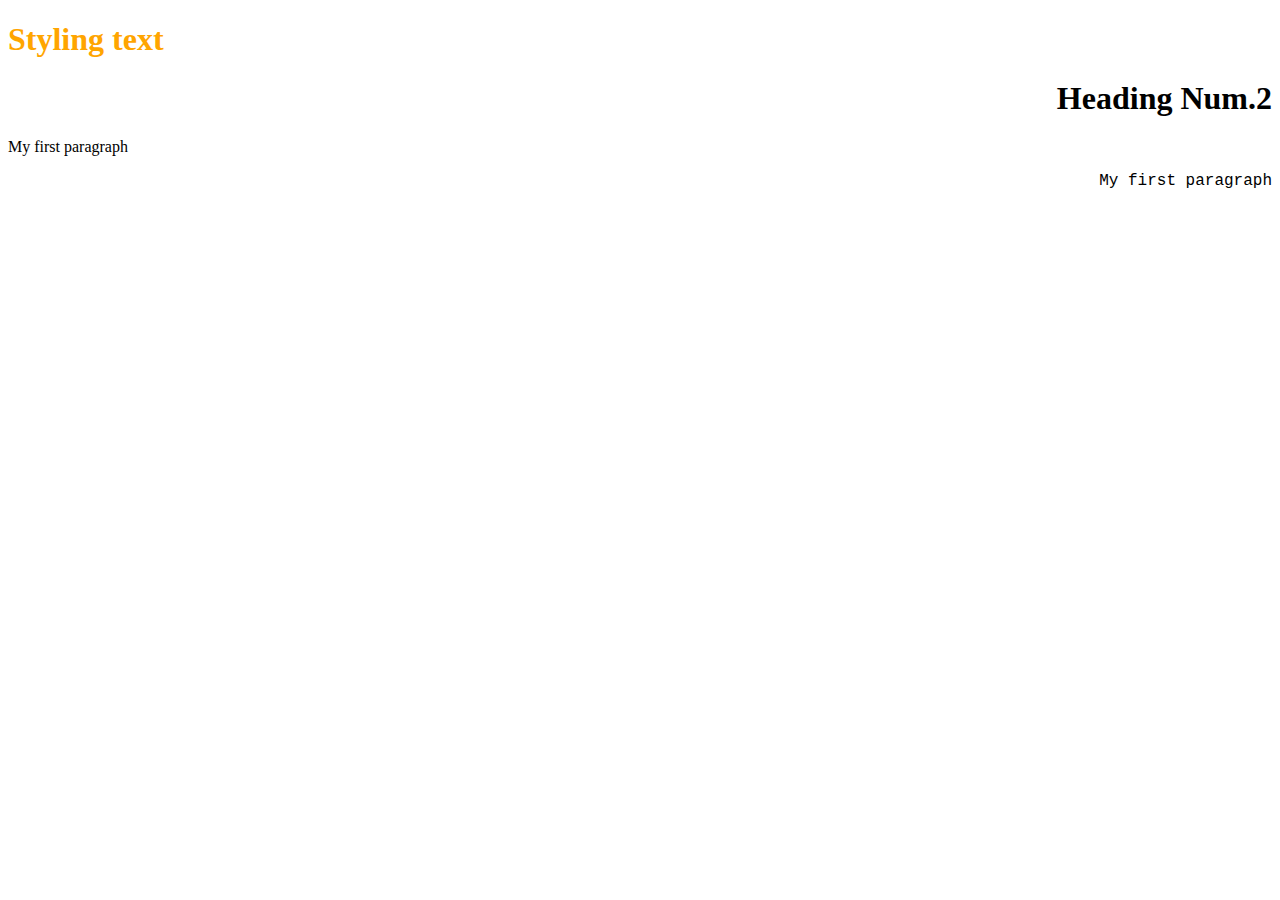
<file: css/ex-02/ex-02.html>
<!DOCTYPE html>
<html lang="en">
  <head>
    <meta charset="UTF-8" />
    <meta http-equiv="X-UA-Compatible" content="IE=edge" />
    <meta name="viewport" content="width=device-width, initial-scale=1.0" />
    <title>Document</title>
    <link rel="stylesheet" href="/css/ex-02/ex-02.css" />
  </head>
  <body>
    <h1 id="num1">Styling text</h1>
    <h1 id="num2">Heading Num.2</h1>

    <p id="p1">My first paragraph</p>
    <p id="p2">My first paragraph</p>
  </body>
</html>
</file>
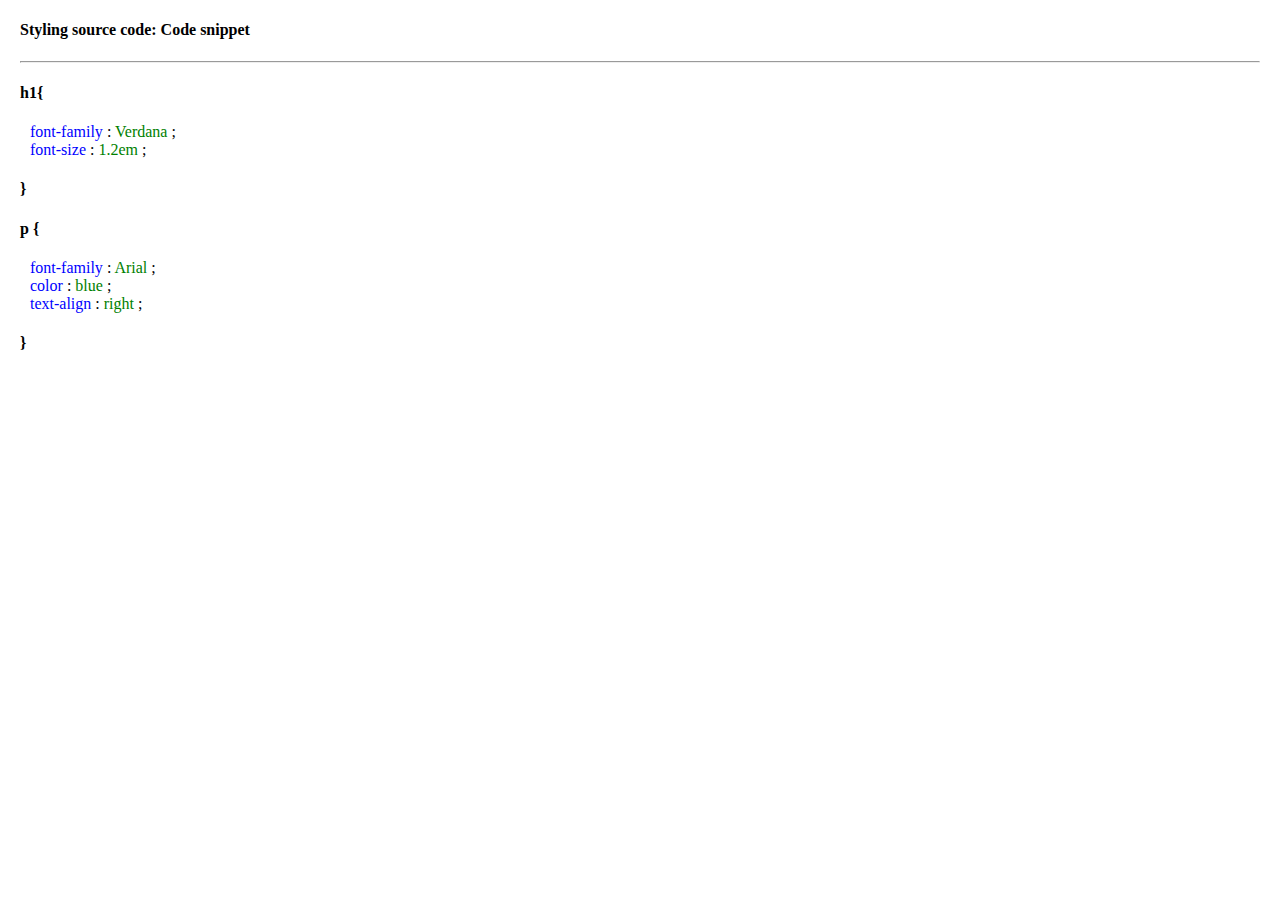
<file: css/ex-03/ex-03.html>
<!DOCTYPE html>
<html lang="en">
  <head>
    <meta charset="UTF-8" />
    <meta http-equiv="X-UA-Compatible" content="IE=edge" />
    <meta name="viewport" content="width=device-width, initial-scale=1.0" />
    <title>Document</title>
    <link rel="stylesheet" href="/css/ex-03/ex-03.css" />
  </head>
  <body>
    <h4>Styling source code: Code snippet</h4>
    <hr />
    <h4>h1{</h4>
    <p>
      <span class="h1font">font-family</span>
      :
      <span class="h1Verdana">Verdana</span>
      ;
      <br />
      <span id="h1size">font-size</span>
      :
      <span id="em">1.2em</span>
      ;
    </p>
    <h4>}</h4>
    <h4>p {</h4>
    <p>
      <span class="h1font">font-family</span>
      :
      <span class="h1Verdana">Arial</span>
      ;
      <br />
      <span class="h1font">color</span>
      :
      <span class="h1Verdana">blue</span>
      ;
      <br />
      <span class="h1font">text-align</span>
      : <span class="h1Verdana">right</span> ;
    </p>
    <h4>}</h4>
  </body>
</html>
</file>
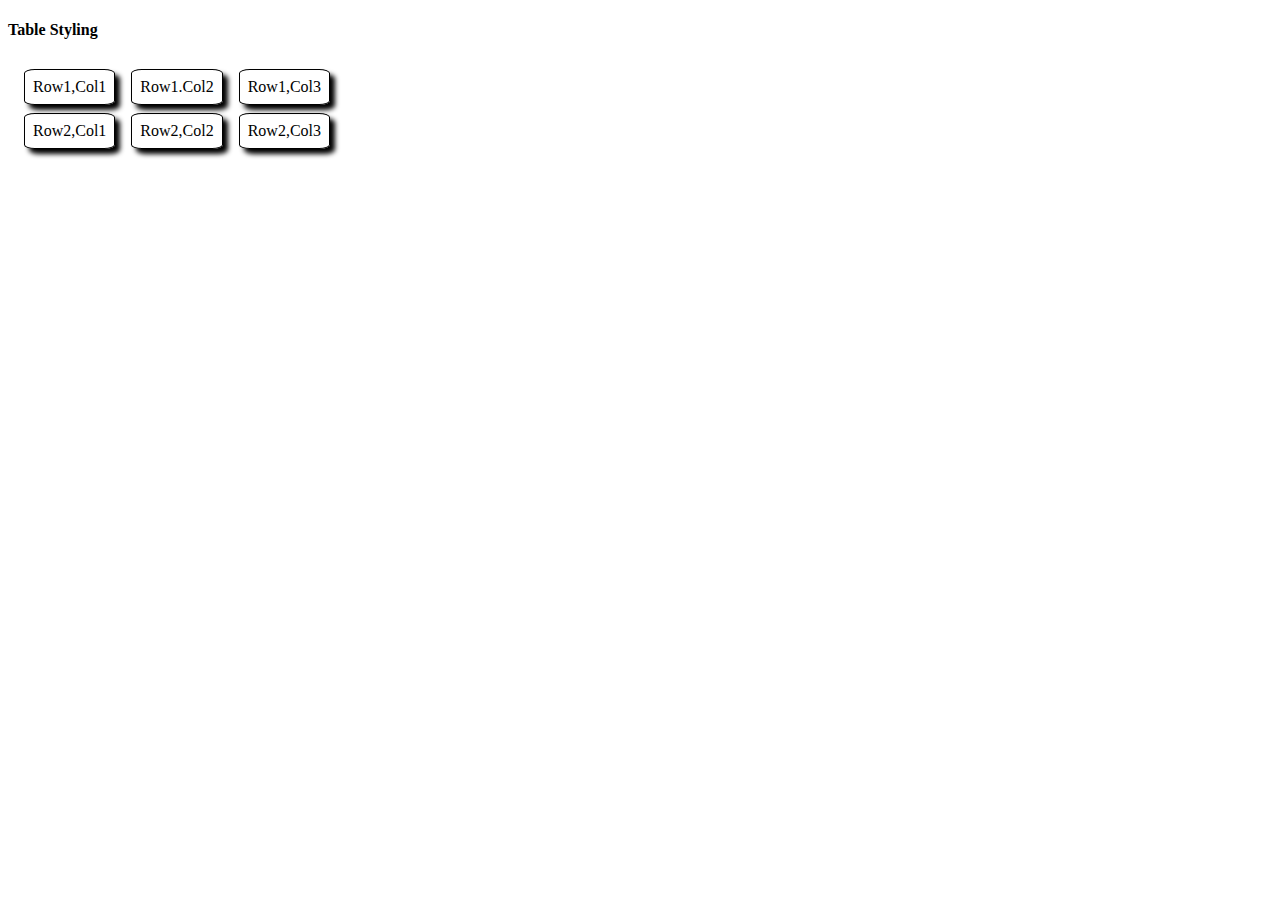
<file: css/ex-04/ex-04.html>
<!DOCTYPE html>
<html lang="en">
<head>
    <meta charset="UTF-8">
    <meta http-equiv="X-UA-Compatible" content="IE=edge">
    <meta name="viewport" content="width=device-width, initial-scale=1.0">
    <title>Document</title>
    <link rel="stylesheet" href="/css/ex-04/ex-04.css">
</head>
<body>
    <h4>Table Styling</h4>
    <table >
        <tr>
            <td>Row1,Col1</td> 
            <td>Row1.Col2</td>
            <td>Row1,Col3</td>
        </tr>
        <tr>
            <td>Row2,Col1</td>
            <td>Row2,Col2</td>
            <td>Row2,Col3</td>
        </tr>
    </table>
</body>
</html>
</file>
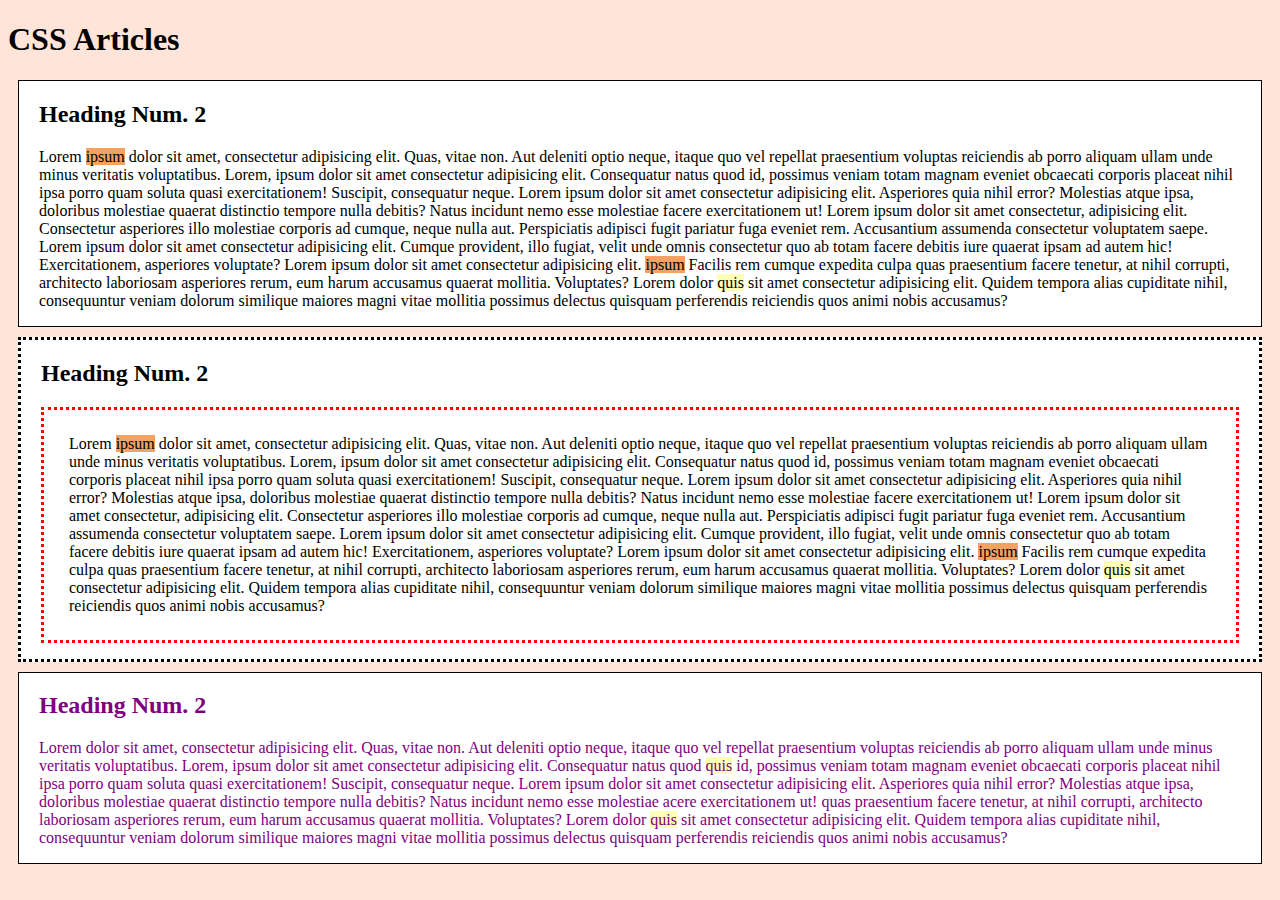
<file: css/ex-05/ex-05.html>
<!DOCTYPE html>
<html lang="en">
  <head>
    <meta charset="UTF-8" />
    <meta http-equiv="X-UA-Compatible" content="IE=edge" />
    <meta name="viewport" content="width=device-width, initial-scale=1.0" />
    <title>Document</title>
    <link rel="stylesheet" href="/css/ex-05/ex-05.css" />
  </head>
  <body>
    <h1>CSS Articles</h1>
    <div>
      <h2>Heading Num. 2</h2>
      <p>
        Lorem
        <span id="ipsum">ipsum</span>
        dolor sit amet, consectetur adipisicing elit. Quas, vitae non. Aut
        deleniti optio neque, itaque quo vel repellat praesentium voluptas
        reiciendis ab porro aliquam ullam unde minus veritatis voluptatibus.
        Lorem, ipsum dolor sit amet consectetur adipisicing elit. Consequatur
        natus quod id, possimus veniam totam magnam eveniet obcaecati corporis
        placeat nihil ipsa porro quam soluta quasi exercitationem! Suscipit,
        consequatur neque. Lorem ipsum dolor sit amet consectetur adipisicing
        elit. Asperiores quia nihil error? Molestias atque ipsa, doloribus
        molestiae quaerat distinctio tempore nulla debitis? Natus incidunt nemo
        esse molestiae facere exercitationem ut! Lorem ipsum dolor sit amet
        consectetur, adipisicing elit. Consectetur asperiores illo molestiae
        corporis ad cumque, neque nulla aut. Perspiciatis adipisci fugit
        pariatur fuga eveniet rem. Accusantium assumenda consectetur voluptatem
        saepe. Lorem ipsum dolor sit amet consectetur adipisicing elit. Cumque
        provident, illo fugiat, velit unde omnis consectetur quo ab totam facere
        debitis iure quaerat ipsam ad autem hic! Exercitationem, asperiores
        voluptate? Lorem ipsum dolor sit amet consectetur adipisicing elit.
        <span id="ipsum">ipsum</span>
        Facilis rem cumque expedita culpa quas praesentium facere tenetur, at
        nihil corrupti, architecto laboriosam asperiores rerum, eum harum
        accusamus quaerat mollitia. Voluptates? Lorem dolor
        <span id="quis">quis</span>
        sit amet consectetur adipisicing elit. Quidem tempora alias cupiditate
        nihil, consequuntur veniam dolorum similique maiores magni vitae
        mollitia possimus delectus quisquam perferendis reiciendis quos animi
        nobis accusamus?
      </p>
    </div>
    <div id="secondDiv">
      <h2>Heading Num. 2</h2>
      <p id="secondp">
        Lorem
        <span id="ipsum">ipsum</span>
        dolor sit amet, consectetur adipisicing elit. Quas, vitae non. Aut
        deleniti optio neque, itaque quo vel repellat praesentium voluptas
        reiciendis ab porro aliquam ullam unde minus veritatis voluptatibus.
        Lorem, ipsum dolor sit amet consectetur adipisicing elit. Consequatur
        natus quod id, possimus veniam totam magnam eveniet obcaecati corporis
        placeat nihil ipsa porro quam soluta quasi exercitationem! Suscipit,
        consequatur neque. Lorem ipsum dolor sit amet consectetur adipisicing
        elit. Asperiores quia nihil error? Molestias atque ipsa, doloribus
        molestiae quaerat distinctio tempore nulla debitis? Natus incidunt nemo
        esse molestiae facere exercitationem ut! Lorem ipsum dolor sit amet
        consectetur, adipisicing elit. Consectetur asperiores illo molestiae
        corporis ad cumque, neque nulla aut. Perspiciatis adipisci fugit
        pariatur fuga eveniet rem. Accusantium assumenda consectetur voluptatem
        saepe. Lorem ipsum dolor sit amet consectetur adipisicing elit. Cumque
        provident, illo fugiat, velit unde omnis consectetur quo ab totam facere
        debitis iure quaerat ipsam ad autem hic! Exercitationem, asperiores
        voluptate? Lorem ipsum dolor sit amet consectetur adipisicing elit.
        <span id="ipsum">ipsum</span>
        Facilis rem cumque expedita culpa quas praesentium facere tenetur, at
        nihil corrupti, architecto laboriosam asperiores rerum, eum harum
        accusamus quaerat mollitia. Voluptates? Lorem dolor
        <span id="quis">quis</span>
        sit amet consectetur adipisicing elit. Quidem tempora alias cupiditate
        nihil, consequuntur veniam dolorum similique maiores magni vitae
        mollitia possimus delectus quisquam perferendis reiciendis quos animi
        nobis accusamus?
      </p>
    </div>
    <div id="therdDiv">
      <h2>Heading Num. 2</h2>
      <p id="therdp">
        Lorem dolor sit amet, consectetur adipisicing elit. Quas, vitae non. Aut
        deleniti optio neque, itaque quo vel repellat praesentium voluptas
        reiciendis ab porro aliquam ullam unde minus veritatis voluptatibus.
        Lorem, ipsum dolor sit amet consectetur adipisicing elit. Consequatur
        natus quod
        <span id="quis">quis</span>
        id, possimus veniam totam magnam eveniet obcaecati corporis placeat
        nihil ipsa porro quam soluta quasi exercitationem! Suscipit, consequatur
        neque. Lorem ipsum dolor sit amet consectetur adipisicing elit.
        Asperiores quia nihil error? Molestias atque ipsa, doloribus molestiae
        quaerat distinctio tempore nulla debitis? Natus incidunt nemo esse
        molestiae acere exercitationem ut! quas praesentium facere tenetur, at
        nihil corrupti, architecto laboriosam asperiores rerum, eum harum
        accusamus quaerat mollitia. Voluptates? Lorem dolor
        <span id="quis">quis</span>
        sit amet consectetur adipisicing elit. Quidem tempora alias cupiditate
        nihil, consequuntur veniam dolorum similique maiores magni vitae
        mollitia possimus delectus quisquam perferendis reiciendis quos animi
        nobis accusamus?
      </p>
    </div>
  </body>
</html>
</file>
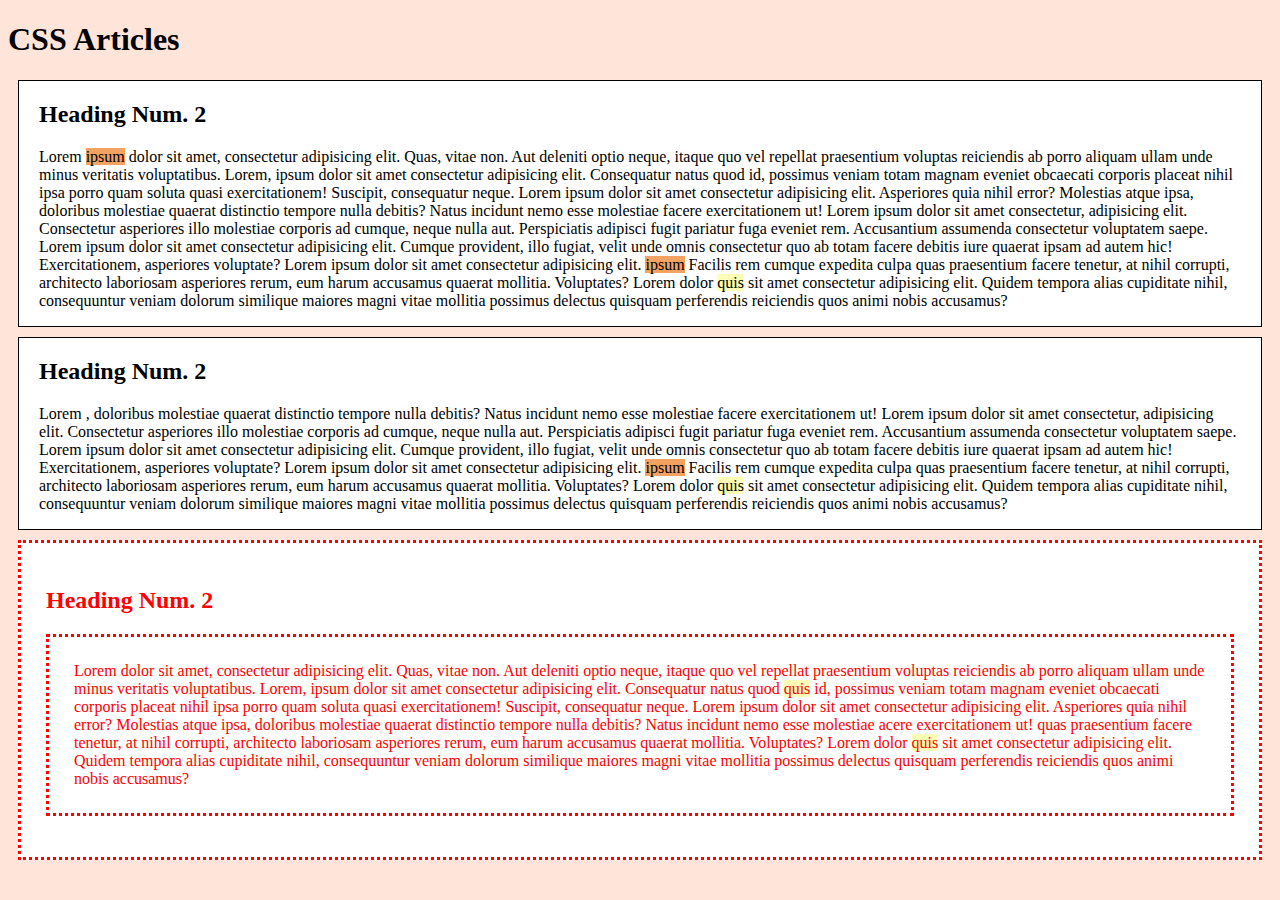
<file: css/ex-06/ex-06.html>
<!DOCTYPE html>
<html lang="en">
<head>
    <meta charset="UTF-8">
    <meta http-equiv="X-UA-Compatible" content="IE=edge">
    <meta name="viewport" content="width=device-width, initial-scale=1.0">
    <link rel="stylesheet" href="/css/ex-06/ex-06.css">
    <title>Document</title>
</head>
<body>
    <h1>CSS Articles</h1>
    <div>
      <h2>Heading Num. 2</h2>
      <p>
        Lorem
        <span id="ipsum">ipsum</span>
        dolor sit amet, consectetur adipisicing elit. Quas, vitae non. Aut
        deleniti optio neque, itaque quo vel repellat praesentium voluptas
        reiciendis ab porro aliquam ullam unde minus veritatis voluptatibus.
        Lorem, ipsum dolor sit amet consectetur adipisicing elit. Consequatur
        natus quod id, possimus veniam totam magnam eveniet obcaecati corporis
        placeat nihil ipsa porro quam soluta quasi exercitationem! Suscipit,
        consequatur neque. Lorem ipsum dolor sit amet consectetur adipisicing
        elit. Asperiores quia nihil error? Molestias atque ipsa, doloribus
        molestiae quaerat distinctio tempore nulla debitis? Natus incidunt nemo
        esse molestiae facere exercitationem ut! Lorem ipsum dolor sit amet
        consectetur, adipisicing elit. Consectetur asperiores illo molestiae
        corporis ad cumque, neque nulla aut. Perspiciatis adipisci fugit
        pariatur fuga eveniet rem. Accusantium assumenda consectetur voluptatem
        saepe. Lorem ipsum dolor sit amet consectetur adipisicing elit. Cumque
        provident, illo fugiat, velit unde omnis consectetur quo ab totam facere
        debitis iure quaerat ipsam ad autem hic! Exercitationem, asperiores
        voluptate? Lorem ipsum dolor sit amet consectetur adipisicing elit.
        <span id="ipsum">ipsum</span>
        Facilis rem cumque expedita culpa quas praesentium facere tenetur, at
        nihil corrupti, architecto laboriosam asperiores rerum, eum harum
        accusamus quaerat mollitia. Voluptates? Lorem dolor
        <span id="quis">quis</span>
        sit amet consectetur adipisicing elit. Quidem tempora alias cupiditate
        nihil, consequuntur veniam dolorum similique maiores magni vitae
        mollitia possimus delectus quisquam perferendis reiciendis quos animi
        nobis accusamus?
      </p>
    </div>
    <div id="secondDiv">
      <h2>Heading Num. 2</h2>
      <p id="secondp">
        Lorem
       , doloribus
        molestiae quaerat distinctio tempore nulla debitis? Natus incidunt nemo
        esse molestiae facere exercitationem ut! Lorem ipsum dolor sit amet
        consectetur, adipisicing elit. Consectetur asperiores illo molestiae
        corporis ad cumque, neque nulla aut. Perspiciatis adipisci fugit
        pariatur fuga eveniet rem. Accusantium assumenda consectetur voluptatem
        saepe. Lorem ipsum dolor sit amet consectetur adipisicing elit. Cumque
        provident, illo fugiat, velit unde omnis consectetur quo ab totam facere
        debitis iure quaerat ipsam ad autem hic! Exercitationem, asperiores
        voluptate? Lorem ipsum dolor sit amet consectetur adipisicing elit.
        <span id="ipsum">ipsum</span>
        Facilis rem cumque expedita culpa quas praesentium facere tenetur, at
        nihil corrupti, architecto laboriosam asperiores rerum, eum harum
        accusamus quaerat mollitia. Voluptates? Lorem dolor
        <span id="quis">quis</span>
        sit amet consectetur adipisicing elit. Quidem tempora alias cupiditate
        nihil, consequuntur veniam dolorum similique maiores magni vitae
        mollitia possimus delectus quisquam perferendis reiciendis quos animi
        nobis accusamus?
      </p>
    </div>
    <div id="therdDiv">
      <h2>Heading Num. 2</h2>
      <p id="therdp">
        Lorem dolor sit amet, consectetur adipisicing elit. Quas, vitae non. Aut
        deleniti optio neque, itaque quo vel repellat praesentium voluptas
        reiciendis ab porro aliquam ullam unde minus veritatis voluptatibus.
        Lorem, ipsum dolor sit amet consectetur adipisicing elit. Consequatur
        natus quod
        <span id="quis">quis</span>
        id, possimus veniam totam magnam eveniet obcaecati corporis placeat
        nihil ipsa porro quam soluta quasi exercitationem! Suscipit, consequatur
        neque. Lorem ipsum dolor sit amet consectetur adipisicing elit.
        Asperiores quia nihil error? Molestias atque ipsa, doloribus molestiae
        quaerat distinctio tempore nulla debitis? Natus incidunt nemo esse
        molestiae acere exercitationem ut! quas praesentium facere tenetur, at
        nihil corrupti, architecto laboriosam asperiores rerum, eum harum
        accusamus quaerat mollitia. Voluptates? Lorem dolor
        <span id="quis">quis</span>
        sit amet consectetur adipisicing elit. Quidem tempora alias cupiditate
        nihil, consequuntur veniam dolorum similique maiores magni vitae
        mollitia possimus delectus quisquam perferendis reiciendis quos animi
        nobis accusamus?
      </p>
    </div>
</body>
</html>
</file>
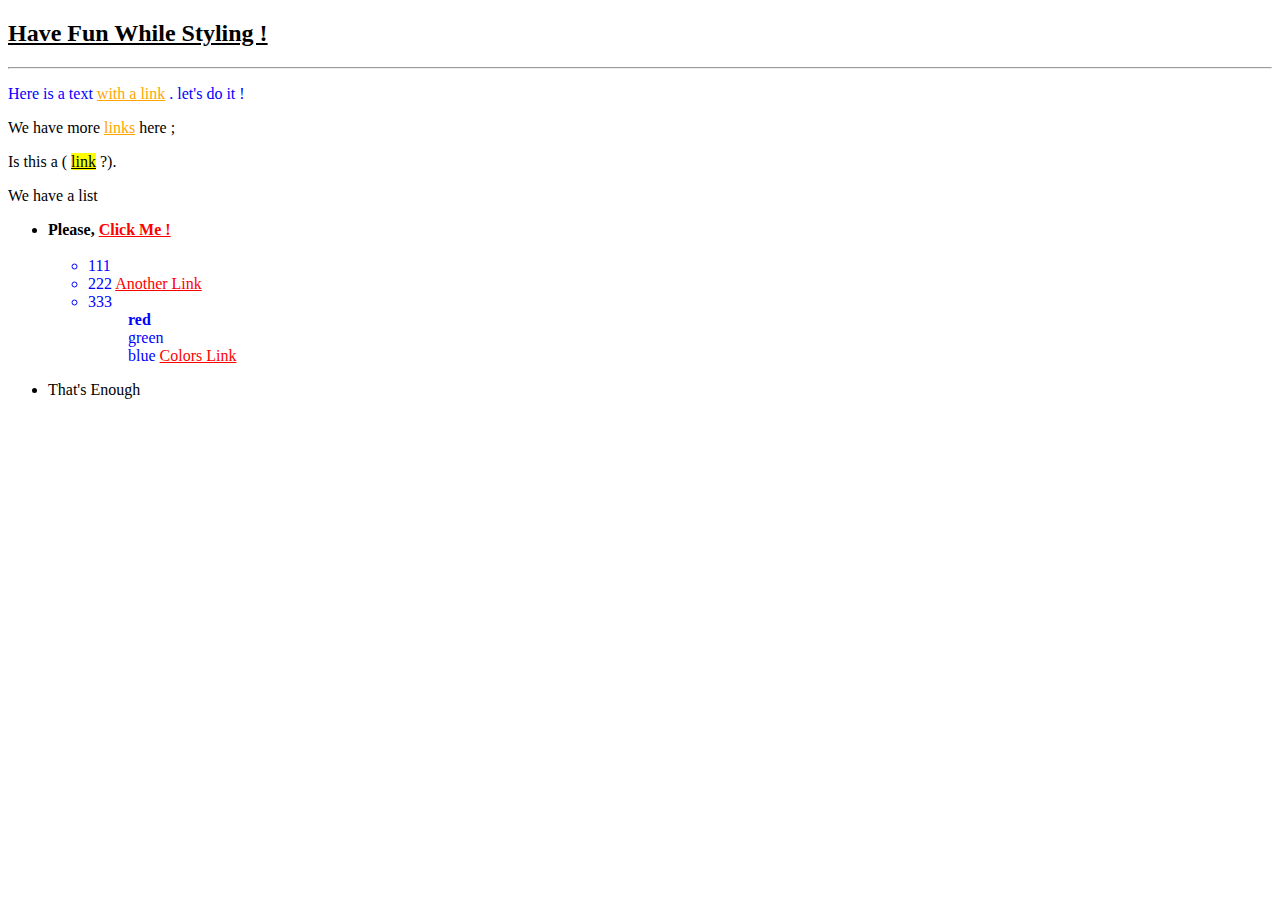
<file: css/ex-07/ex-07.html>
<!DOCTYPE html>
<html lang="en">
  <head>
    <meta charset="UTF-8" />
    <meta http-equiv="X-UA-Compatible" content="IE=edge" />
    <meta name="viewport" content="width=device-width, initial-scale=1.0" />
    <title>Document</title>
    <link rel="stylesheet" href="/css/ex-07/ex-07.css" />
  </head>
  <body>
    <h2>Have Fun While Styling !</h2>
    <hr />
    <p>
      Here is a text
      <a href="#">with a link</a>
      . let's do it !
    </p>
    <p>
      We have more
      <a href="#">links</a>
      here ;
    </p>
    <p>
      Is this a (
      <span id="lastLink"><a href="#">link</a></span>
      ?).
    </p>
    <p>We have a list</p>
    <ul>
      <li class="please">
        <b>Please,</b>
        <a class="Red" href="#"> <b>Click Me !</b></a>
      </li>
      <br />
      <ul>
        <li>111</li>
        <li>
          222
          <a class="Red" href="#">Another Link</a>
        </li>
        <li>333</li>
        <ul id="unstayled">
            <li> <b>red</b> </li>
            <li>green</li>
            <li>blue <a class="Red" href="#">Colors Link</a></li>
        </ul>
      </ul>
    </ul>
    <ul >
        <li class="please">That's Enough</li>
    </ul>
    
     </body>
</html>
</file>
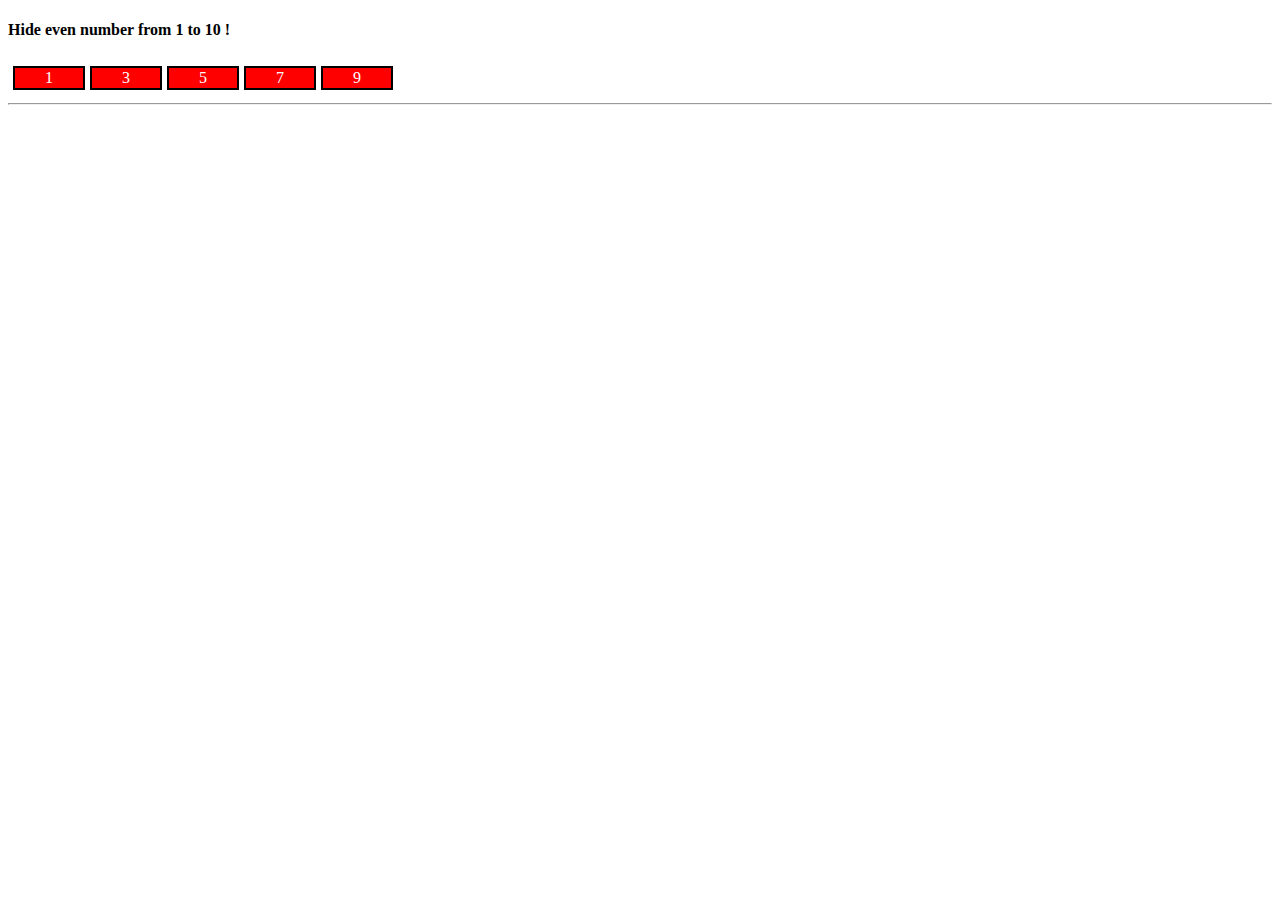
<file: css/ex-08/ex-08.html>
<!DOCTYPE html>
<html lang="en">
  <head>
    <meta charset="UTF-8" />
    <meta http-equiv="X-UA-Compatible" content="IE=edge" />
    <meta name="viewport" content="width=device-width, initial-scale=1.0" />
    <title>Document</title>
    <link rel="stylesheet" href="/css/ex-08/ex-8.css" />
  </head>
  <body>
    <h4>Hide even number from 1 to 10 !</h4>
    <table>
      <td>1</td>
      <td>3</td>
      <td>5</td>
      <td>7</td>
      <td>9</td>
    </table>
    <hr />
  </body>
</html>
</file>
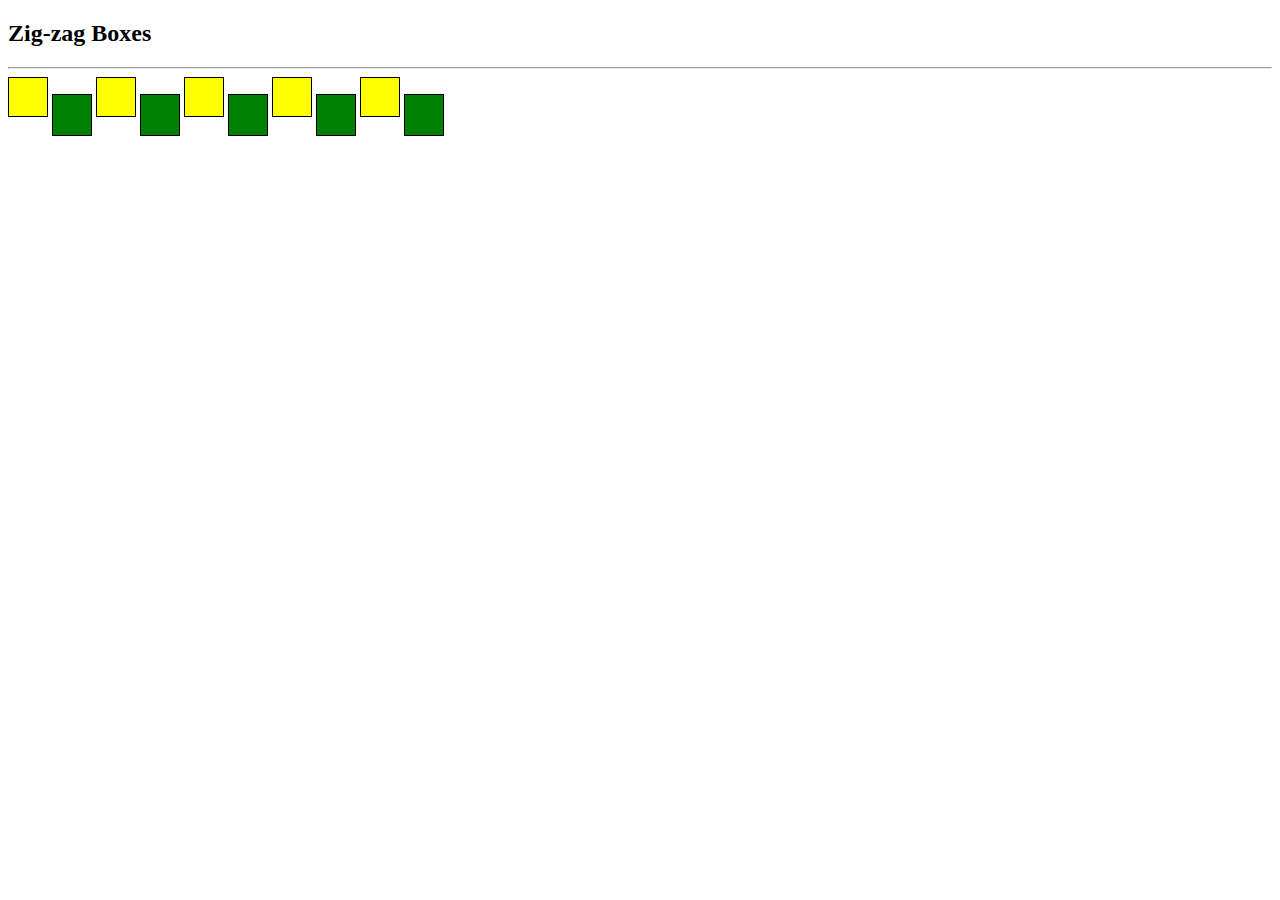
<file: css/ex-09/ex-09.html>
<!DOCTYPE html>
<html lang="en">
  <head>
    <meta charset="UTF-8" />
    <meta http-equiv="X-UA-Compatible" content="IE=edge" />
    <meta name="viewport" content="width=device-width, initial-scale=1.0" />
    <link rel="stylesheet" href="/css/ex-09/ex-09.css" />
    <title>Document</title>
  </head>
  <body>
    <h2>Zig-zag Boxes</h2>
    <hr />
    <button class="Yellow"></button>
    <button class="Green"></button>
    <button class="Yellow"></button>
    <button class="Green"></button>
    <button class="Yellow"></button>
    <button class="Green"></button>
    <button class="Yellow"></button>
    <button class="Green"></button>
    <button class="Yellow"></button>
    <button class="Green"></button>
    
  </body>
</html>
</file>
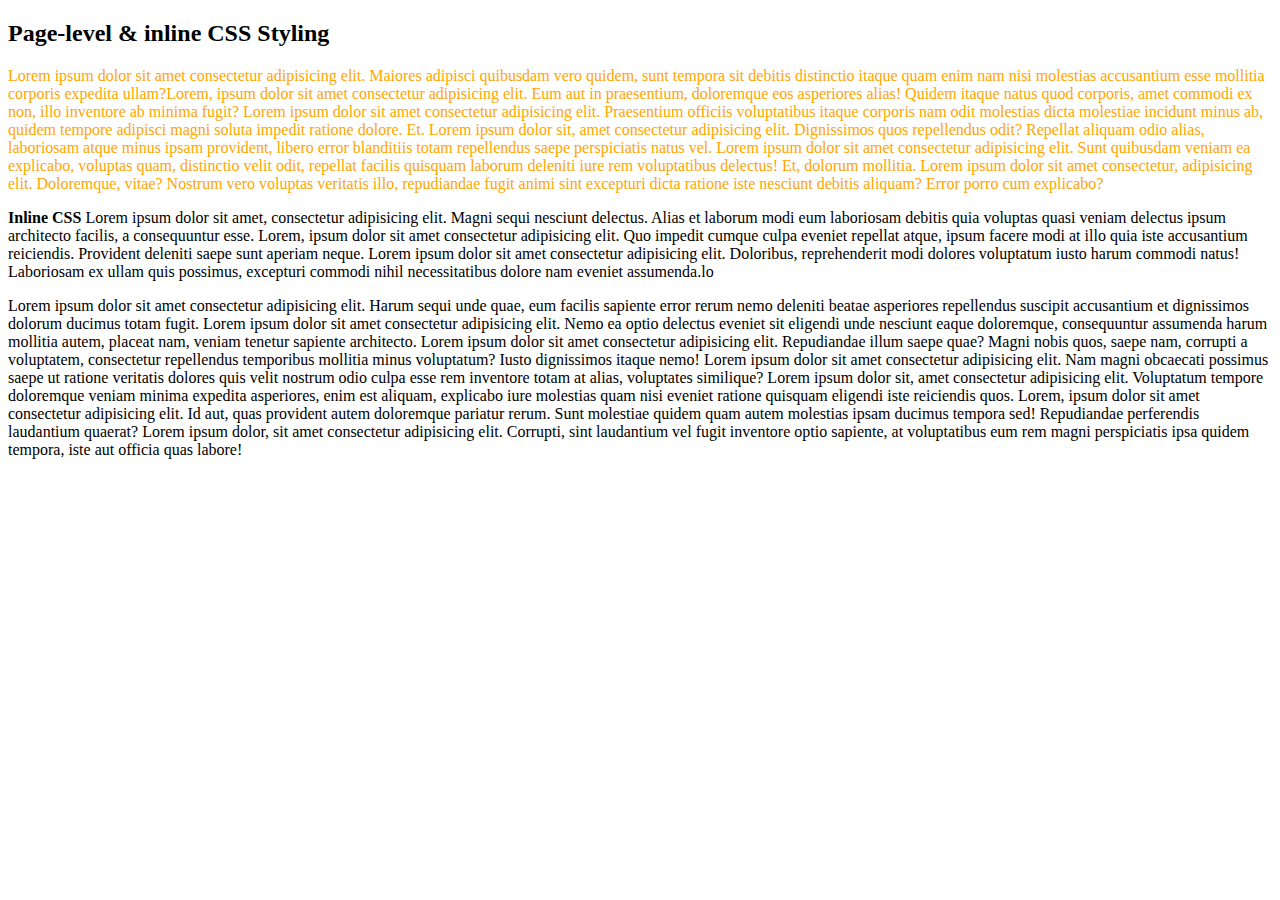
<file: css/ex-1/ex-01.html>
<!DOCTYPE html>
<html lang="en">
  <head>
    <meta charset="UTF-8" />
    <meta http-equiv="X-UA-Compatible" content="IE=edge" />
    <meta name="viewport" content="width=device-width, initial-scale=1.0" />
    <title>Document</title>
    <!-- <link rel="Stylesheet" href="ex-01.css" type="css"> -->
    <link rel="stylesheet" type="text/css" href="/css/ex-1/ex-01.css" />
  </head>
  <body>
    <h2>Page-level & inline CSS Styling</h2>
    <p id="firstP">
      Lorem ipsum dolor sit amet consectetur adipisicing elit. Maiores adipisci
      quibusdam vero quidem, sunt tempora sit debitis distinctio itaque quam
      enim nam nisi molestias accusantium esse mollitia corporis expedita
      ullam?Lorem, ipsum dolor sit amet consectetur adipisicing elit. Eum aut in
      praesentium, doloremque eos asperiores alias! Quidem itaque natus quod
      corporis, amet commodi ex non, illo inventore ab minima fugit? Lorem ipsum
      dolor sit amet consectetur adipisicing elit. Praesentium officiis
      voluptatibus itaque corporis nam odit molestias dicta molestiae incidunt
      minus ab, quidem tempore adipisci magni soluta impedit ratione dolore. Et.
      Lorem ipsum dolor sit, amet consectetur adipisicing elit. Dignissimos quos
      repellendus odit? Repellat aliquam odio alias, laboriosam atque minus
      ipsam provident, libero error blanditiis totam repellendus saepe
      perspiciatis natus vel. Lorem ipsum dolor sit amet consectetur adipisicing
      elit. Sunt quibusdam veniam ea explicabo, voluptas quam, distinctio velit
      odit, repellat facilis quisquam laborum deleniti iure rem voluptatibus
      delectus! Et, dolorum mollitia. Lorem ipsum dolor sit amet consectetur,
      adipisicing elit. Doloremque, vitae? Nostrum vero voluptas veritatis illo,
      repudiandae fugit animi sint excepturi dicta ratione iste nesciunt debitis
      aliquam? Error porro cum explicabo?
    </p>
    <p>
      <b>Inline CSS</b>
      Lorem ipsum dolor sit amet, consectetur adipisicing elit. Magni sequi
      nesciunt delectus. Alias et laborum modi eum laboriosam debitis quia
      voluptas quasi veniam delectus ipsum architecto facilis, a consequuntur
      esse. Lorem, ipsum dolor sit amet consectetur adipisicing elit. Quo
      impedit cumque culpa eveniet repellat atque, ipsum facere modi at illo
      quia iste accusantium reiciendis. Provident deleniti saepe sunt aperiam
      neque. Lorem ipsum dolor sit amet consectetur adipisicing elit. Doloribus,
      reprehenderit modi dolores voluptatum iusto harum commodi natus!
      Laboriosam ex ullam quis possimus, excepturi commodi nihil necessitatibus
      dolore nam eveniet assumenda.lo
    </p>
    <p id="lastP">
      Lorem ipsum dolor sit amet consectetur adipisicing elit. Harum sequi unde
      quae, eum facilis sapiente error rerum nemo deleniti beatae asperiores
      repellendus suscipit accusantium et dignissimos dolorum ducimus totam
      fugit. Lorem ipsum dolor sit amet consectetur adipisicing elit. Nemo ea
      optio delectus eveniet sit eligendi unde nesciunt eaque doloremque,
      consequuntur assumenda harum mollitia autem, placeat nam, veniam tenetur
      sapiente architecto. Lorem ipsum dolor sit amet consectetur adipisicing
      elit. Repudiandae illum saepe quae? Magni nobis quos, saepe nam, corrupti
      a voluptatem, consectetur repellendus temporibus mollitia minus
      voluptatum? Iusto dignissimos itaque nemo! Lorem ipsum dolor sit amet
      consectetur adipisicing elit. Nam magni obcaecati possimus saepe ut
      ratione veritatis dolores quis velit nostrum odio culpa esse rem inventore
      totam at alias, voluptates similique? Lorem ipsum dolor sit, amet
      consectetur adipisicing elit. Voluptatum tempore doloremque veniam minima
      expedita asperiores, enim est aliquam, explicabo iure molestias quam nisi
      eveniet ratione quisquam eligendi iste reiciendis quos. Lorem, ipsum dolor
      sit amet consectetur adipisicing elit. Id aut, quas provident autem
      doloremque pariatur rerum. Sunt molestiae quidem quam autem molestias
      ipsam ducimus tempora sed! Repudiandae perferendis laudantium quaerat?
      Lorem ipsum dolor, sit amet consectetur adipisicing elit. Corrupti, sint
      laudantium vel fugit inventore optio sapiente, at voluptatibus eum rem
      magni perspiciatis ipsa quidem tempora, iste aut officia quas labore!
    </p>
  </body>
</html>
</file>
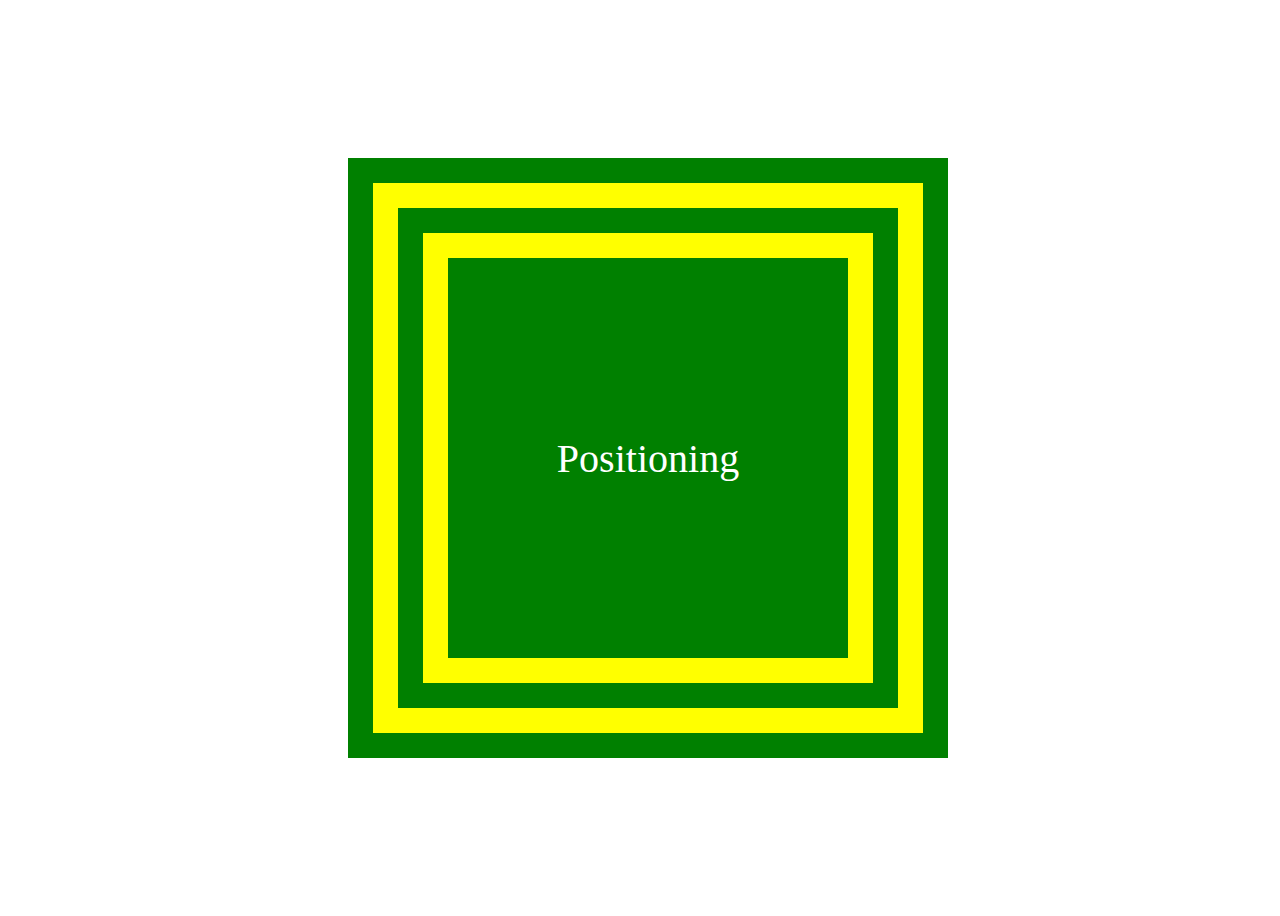
<file: css/ex-10/ex-10.html>
<!DOCTYPE html>
<html lang="en">
<head>
    <meta charset="UTF-8">
    <meta http-equiv="X-UA-Compatible" content="IE=edge">
    <meta name="viewport" content="width=device-width, initial-scale=1.0">
    <link rel="stylesheet" href="/css/ex-10/ex-10.css">
    <title>Document</title>
</head>
<body>
    <div id="outter"></div>
    <div id="inner">Positioning</div>
</body>
</html>
</file>
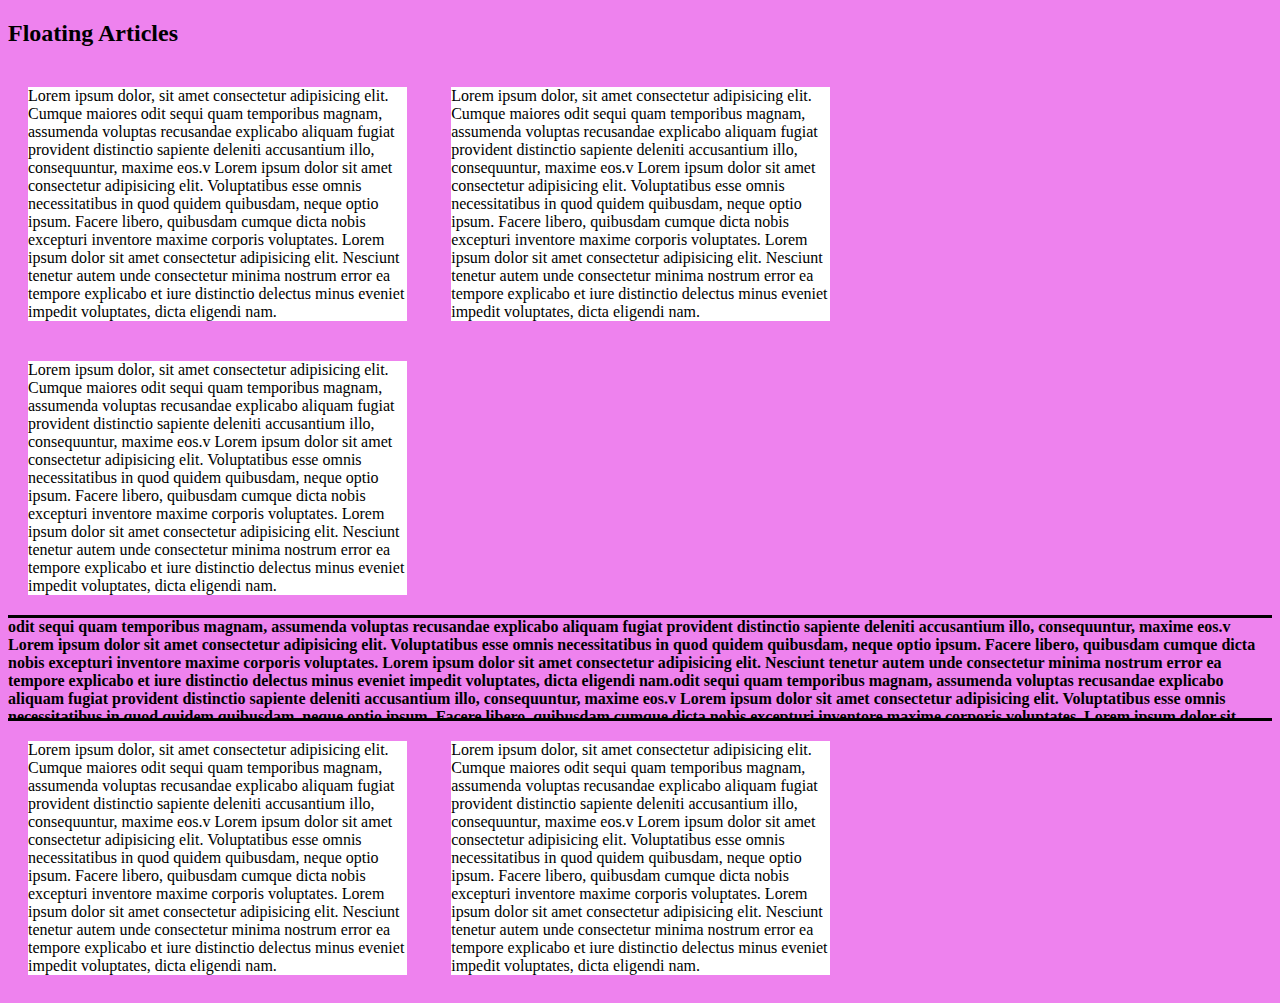
<file: css/ex-12/ex-12.html>
<!DOCTYPE html>
<html lang="en">
  <head>
    <meta charset="UTF-8" />
    <meta http-equiv="X-UA-Compatible" content="IE=edge" />
    <meta name="viewport" content="width=device-width, initial-scale=1.0" />
    <title>Document</title>
    <link rel="stylesheet" href="/css/ex-12/ex-12.css" />
  </head>
  <body>
    <h2>Floating Articles</h2>
    <div class="top">
      Lorem ipsum dolor, sit amet consectetur adipisicing elit. Cumque maiores
      odit sequi quam temporibus magnam, assumenda voluptas recusandae explicabo
      aliquam fugiat provident distinctio sapiente deleniti accusantium illo,
      consequuntur, maxime eos.v Lorem ipsum dolor sit amet consectetur
      adipisicing elit. Voluptatibus esse omnis necessitatibus in quod quidem
      quibusdam, neque optio ipsum. Facere libero, quibusdam cumque dicta nobis
      excepturi inventore maxime corporis voluptates. Lorem ipsum dolor sit amet
      consectetur adipisicing elit. Nesciunt tenetur autem unde consectetur
      minima nostrum error ea tempore explicabo et iure distinctio delectus
      minus eveniet impedit voluptates, dicta eligendi nam.
    </div>
    <div class="top"> Lorem ipsum dolor, sit amet consectetur adipisicing elit. Cumque maiores
        odit sequi quam temporibus magnam, assumenda voluptas recusandae explicabo
        aliquam fugiat provident distinctio sapiente deleniti accusantium illo,
        consequuntur, maxime eos.v Lorem ipsum dolor sit amet consectetur
        adipisicing elit. Voluptatibus esse omnis necessitatibus in quod quidem
        quibusdam, neque optio ipsum. Facere libero, quibusdam cumque dicta nobis
        excepturi inventore maxime corporis voluptates. Lorem ipsum dolor sit amet
        consectetur adipisicing elit. Nesciunt tenetur autem unde consectetur
        minima nostrum error ea tempore explicabo et iure distinctio delectus
        minus eveniet impedit voluptates, dicta eligendi nam.</div>
    <div class="top"> Lorem ipsum dolor, sit amet consectetur adipisicing elit. Cumque maiores
        odit sequi quam temporibus magnam, assumenda voluptas recusandae explicabo
        aliquam fugiat provident distinctio sapiente deleniti accusantium illo,
        consequuntur, maxime eos.v Lorem ipsum dolor sit amet consectetur
        adipisicing elit. Voluptatibus esse omnis necessitatibus in quod quidem
        quibusdam, neque optio ipsum. Facere libero, quibusdam cumque dicta nobis
        excepturi inventore maxime corporis voluptates. Lorem ipsum dolor sit amet
        consectetur adipisicing elit. Nesciunt tenetur autem unde consectetur
        minima nostrum error ea tempore explicabo et iure distinctio delectus
        minus eveniet impedit voluptates, dicta eligendi nam.</div>
        <div class="scroller">
            odit sequi quam temporibus magnam, assumenda voluptas recusandae explicabo
        aliquam fugiat provident distinctio sapiente deleniti accusantium illo,
        consequuntur, maxime eos.v Lorem ipsum dolor sit amet consectetur
        adipisicing elit. Voluptatibus esse omnis necessitatibus in quod quidem
        quibusdam, neque optio ipsum. Facere libero, quibusdam cumque dicta nobis
        excepturi inventore maxime corporis voluptates. Lorem ipsum dolor sit amet
        consectetur adipisicing elit. Nesciunt tenetur autem unde consectetur
        minima nostrum error ea tempore explicabo et iure distinctio delectus
        minus eveniet impedit voluptates, dicta eligendi nam.odit sequi quam temporibus magnam, assumenda voluptas recusandae explicabo
        aliquam fugiat provident distinctio sapiente deleniti accusantium illo,
        consequuntur, maxime eos.v Lorem ipsum dolor sit amet consectetur
        adipisicing elit. Voluptatibus esse omnis necessitatibus in quod quidem
        quibusdam, neque optio ipsum. Facere libero, quibusdam cumque dicta nobis
        excepturi inventore maxime corporis voluptates. Lorem ipsum dolor sit amet
        consectetur adipisicing elit. Nesciunt tenetur autem unde consectetur
        minima nostrum error ea tempore explicabo et iure distinctio delectus
        minus eveniet impedit voluptates, dicta eligendi nam.odit sequi quam temporibus magnam, assumenda voluptas recusandae explicabo
        aliquam fugiat provident distinctio sapiente deleniti accusantium illo,
        consequuntur, maxime eos.v Lorem ipsum dolor sit amet consectetur
        adipisicing elit. Voluptatibus esse omnis necessitatibus in quod quidem
        quibusdam, neque optio ipsum. Facere libero, quibusdam cumque dicta nobis
        excepturi inventore maxime corporis voluptates. Lorem ipsum dolor sit amet
        consectetur adipisicing elit. Nesciunt tenetur autem unde consectetur
        minima nostrum error ea tempore explicabo et iure distinctio delectus
        minus eveniet impedit voluptates, dicta eligendi nam.
            </div>
            <div class="top">
                Lorem ipsum dolor, sit amet consectetur adipisicing elit. Cumque maiores
                odit sequi quam temporibus magnam, assumenda voluptas recusandae explicabo
                aliquam fugiat provident distinctio sapiente deleniti accusantium illo,
                consequuntur, maxime eos.v Lorem ipsum dolor sit amet consectetur
                adipisicing elit. Voluptatibus esse omnis necessitatibus in quod quidem
                quibusdam, neque optio ipsum. Facere libero, quibusdam cumque dicta nobis
                excepturi inventore maxime corporis voluptates. Lorem ipsum dolor sit amet
                consectetur adipisicing elit. Nesciunt tenetur autem unde consectetur
                minima nostrum error ea tempore explicabo et iure distinctio delectus
                minus eveniet impedit voluptates, dicta eligendi nam.
              </div>
              <div class="top"> Lorem ipsum dolor, sit amet consectetur adipisicing elit. Cumque maiores
                  odit sequi quam temporibus magnam, assumenda voluptas recusandae explicabo
                  aliquam fugiat provident distinctio sapiente deleniti accusantium illo,
                  consequuntur, maxime eos.v Lorem ipsum dolor sit amet consectetur
                  adipisicing elit. Voluptatibus esse omnis necessitatibus in quod quidem
                  quibusdam, neque optio ipsum. Facere libero, quibusdam cumque dicta nobis
                  excepturi inventore maxime corporis voluptates. Lorem ipsum dolor sit amet
                  consectetur adipisicing elit. Nesciunt tenetur autem unde consectetur
                  minima nostrum error ea tempore explicabo et iure distinctio delectus
                  minus eveniet impedit voluptates, dicta eligendi nam.</div>
  </body>
</html>
</file>
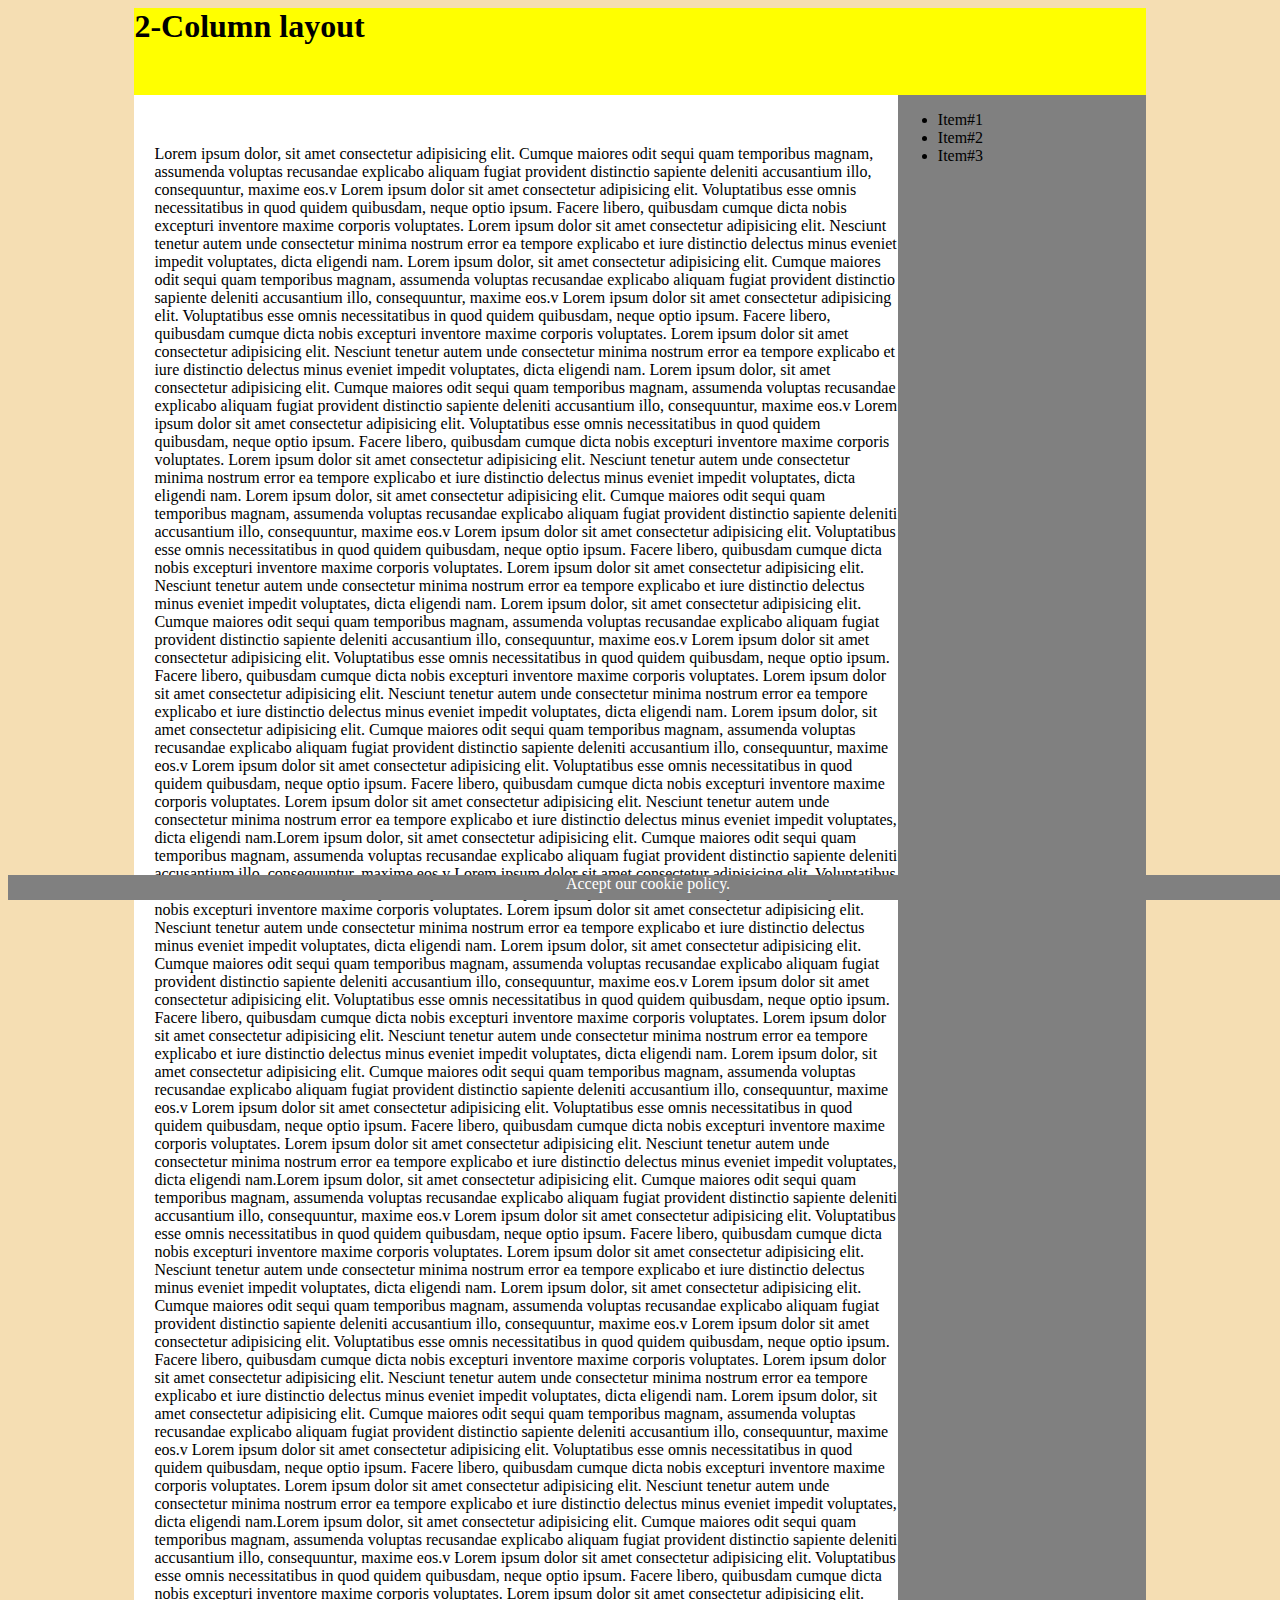
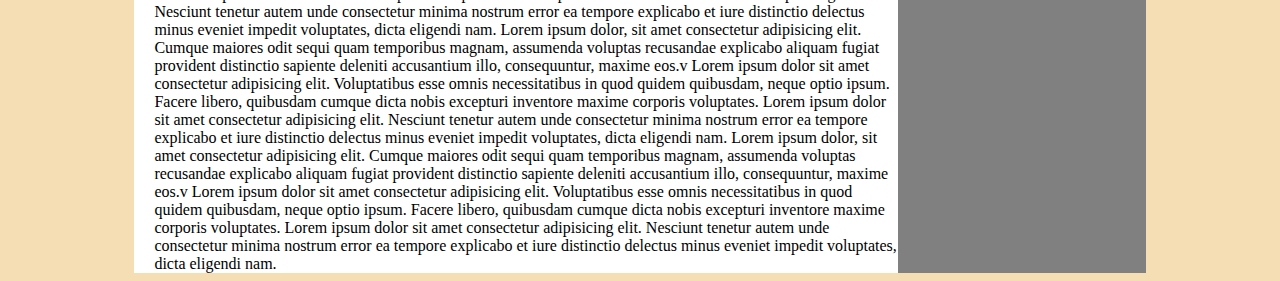
<file: css/ex-13/ex-13.html>
<!DOCTYPE html>
<html lang="en">
  <head>
    <meta charset="UTF-8" />
    <meta http-equiv="X-UA-Compatible" content="IE=edge" />
    <meta name="viewport" content="width=device-width, initial-scale=1.0" />
    <title>Document</title>
    <link rel="stylesheet" href="/css/ex-13/ex-13.css" />
  </head>
  <body>
    <h1>2-Column layout</h1>
    <div id="main">
      <div id="content">
        Lorem ipsum dolor, sit amet consectetur adipisicing elit. Cumque maiores
        odit sequi quam temporibus magnam, assumenda voluptas recusandae
        explicabo aliquam fugiat provident distinctio sapiente deleniti
        accusantium illo, consequuntur, maxime eos.v Lorem ipsum dolor sit amet
        consectetur adipisicing elit. Voluptatibus esse omnis necessitatibus in
        quod quidem quibusdam, neque optio ipsum. Facere libero, quibusdam
        cumque dicta nobis excepturi inventore maxime corporis voluptates. Lorem
        ipsum dolor sit amet consectetur adipisicing elit. Nesciunt tenetur
        autem unde consectetur minima nostrum error ea tempore explicabo et iure
        distinctio delectus minus eveniet impedit voluptates, dicta eligendi
        nam. Lorem ipsum dolor, sit amet consectetur adipisicing elit. Cumque
        maiores odit sequi quam temporibus magnam, assumenda voluptas recusandae
        explicabo aliquam fugiat provident distinctio sapiente deleniti
        accusantium illo, consequuntur, maxime eos.v Lorem ipsum dolor sit amet
        consectetur adipisicing elit. Voluptatibus esse omnis necessitatibus in
        quod quidem quibusdam, neque optio ipsum. Facere libero, quibusdam
        cumque dicta nobis excepturi inventore maxime corporis voluptates. Lorem
        ipsum dolor sit amet consectetur adipisicing elit. Nesciunt tenetur
        autem unde consectetur minima nostrum error ea tempore explicabo et iure
        distinctio delectus minus eveniet impedit voluptates, dicta eligendi
        nam. Lorem ipsum dolor, sit amet consectetur adipisicing elit. Cumque
        maiores odit sequi quam temporibus magnam, assumenda voluptas recusandae
        explicabo aliquam fugiat provident distinctio sapiente deleniti
        accusantium illo, consequuntur, maxime eos.v Lorem ipsum dolor sit amet
        consectetur adipisicing elit. Voluptatibus esse omnis necessitatibus in
        quod quidem quibusdam, neque optio ipsum. Facere libero, quibusdam
        cumque dicta nobis excepturi inventore maxime corporis voluptates. Lorem
        ipsum dolor sit amet consectetur adipisicing elit. Nesciunt tenetur
        autem unde consectetur minima nostrum error ea tempore explicabo et iure
        distinctio delectus minus eveniet impedit voluptates, dicta eligendi
        nam. Lorem ipsum dolor, sit amet consectetur adipisicing elit. Cumque
        maiores odit sequi quam temporibus magnam, assumenda voluptas recusandae
        explicabo aliquam fugiat provident distinctio sapiente deleniti
        accusantium illo, consequuntur, maxime eos.v Lorem ipsum dolor sit amet
        consectetur adipisicing elit. Voluptatibus esse omnis necessitatibus in
        quod quidem quibusdam, neque optio ipsum. Facere libero, quibusdam
        cumque dicta nobis excepturi inventore maxime corporis voluptates. Lorem
        ipsum dolor sit amet consectetur adipisicing elit. Nesciunt tenetur
        autem unde consectetur minima nostrum error ea tempore explicabo et iure
        distinctio delectus minus eveniet impedit voluptates, dicta eligendi
        nam. Lorem ipsum dolor, sit amet consectetur adipisicing elit. Cumque
        maiores odit sequi quam temporibus magnam, assumenda voluptas recusandae
        explicabo aliquam fugiat provident distinctio sapiente deleniti
        accusantium illo, consequuntur, maxime eos.v Lorem ipsum dolor sit amet
        consectetur adipisicing elit. Voluptatibus esse omnis necessitatibus in
        quod quidem quibusdam, neque optio ipsum. Facere libero, quibusdam
        cumque dicta nobis excepturi inventore maxime corporis voluptates. Lorem
        ipsum dolor sit amet consectetur adipisicing elit. Nesciunt tenetur
        autem unde consectetur minima nostrum error ea tempore explicabo et iure
        distinctio delectus minus eveniet impedit voluptates, dicta eligendi
        nam. Lorem ipsum dolor, sit amet consectetur adipisicing elit. Cumque
        maiores odit sequi quam temporibus magnam, assumenda voluptas recusandae
        explicabo aliquam fugiat provident distinctio sapiente deleniti
        accusantium illo, consequuntur, maxime eos.v Lorem ipsum dolor sit amet
        consectetur adipisicing elit. Voluptatibus esse omnis necessitatibus in
        quod quidem quibusdam, neque optio ipsum. Facere libero, quibusdam
        cumque dicta nobis excepturi inventore maxime corporis voluptates. Lorem
        ipsum dolor sit amet consectetur adipisicing elit. Nesciunt tenetur
        autem unde consectetur minima nostrum error ea tempore explicabo et iure
        distinctio delectus minus eveniet impedit voluptates, dicta eligendi
        nam.Lorem ipsum dolor, sit amet consectetur adipisicing elit. Cumque
        maiores odit sequi quam temporibus magnam, assumenda voluptas recusandae
        explicabo aliquam fugiat provident distinctio sapiente deleniti
        accusantium illo, consequuntur, maxime eos.v Lorem ipsum dolor sit amet
        consectetur adipisicing elit. Voluptatibus esse omnis necessitatibus in
        quod quidem quibusdam, neque optio ipsum. Facere libero, quibusdam
        cumque dicta nobis excepturi inventore maxime corporis voluptates. Lorem
        ipsum dolor sit amet consectetur adipisicing elit. Nesciunt tenetur
        autem unde consectetur minima nostrum error ea tempore explicabo et iure
        distinctio delectus minus eveniet impedit voluptates, dicta eligendi
        nam. Lorem ipsum dolor, sit amet consectetur adipisicing elit. Cumque
        maiores odit sequi quam temporibus magnam, assumenda voluptas recusandae
        explicabo aliquam fugiat provident distinctio sapiente deleniti
        accusantium illo, consequuntur, maxime eos.v Lorem ipsum dolor sit amet
        consectetur adipisicing elit. Voluptatibus esse omnis necessitatibus in
        quod quidem quibusdam, neque optio ipsum. Facere libero, quibusdam
        cumque dicta nobis excepturi inventore maxime corporis voluptates. Lorem
        ipsum dolor sit amet consectetur adipisicing elit. Nesciunt tenetur
        autem unde consectetur minima nostrum error ea tempore explicabo et iure
        distinctio delectus minus eveniet impedit voluptates, dicta eligendi
        nam. Lorem ipsum dolor, sit amet consectetur adipisicing elit. Cumque
        maiores odit sequi quam temporibus magnam, assumenda voluptas recusandae
        explicabo aliquam fugiat provident distinctio sapiente deleniti
        accusantium illo, consequuntur, maxime eos.v Lorem ipsum dolor sit amet
        consectetur adipisicing elit. Voluptatibus esse omnis necessitatibus in
        quod quidem quibusdam, neque optio ipsum. Facere libero, quibusdam
        cumque dicta nobis excepturi inventore maxime corporis voluptates. Lorem
        ipsum dolor sit amet consectetur adipisicing elit. Nesciunt tenetur
        autem unde consectetur minima nostrum error ea tempore explicabo et iure
        distinctio delectus minus eveniet impedit voluptates, dicta eligendi
        nam.Lorem ipsum dolor, sit amet consectetur adipisicing elit. Cumque
        maiores odit sequi quam temporibus magnam, assumenda voluptas recusandae
        explicabo aliquam fugiat provident distinctio sapiente deleniti
        accusantium illo, consequuntur, maxime eos.v Lorem ipsum dolor sit amet
        consectetur adipisicing elit. Voluptatibus esse omnis necessitatibus in
        quod quidem quibusdam, neque optio ipsum. Facere libero, quibusdam
        cumque dicta nobis excepturi inventore maxime corporis voluptates. Lorem
        ipsum dolor sit amet consectetur adipisicing elit. Nesciunt tenetur
        autem unde consectetur minima nostrum error ea tempore explicabo et iure
        distinctio delectus minus eveniet impedit voluptates, dicta eligendi
        nam. Lorem ipsum dolor, sit amet consectetur adipisicing elit. Cumque
        maiores odit sequi quam temporibus magnam, assumenda voluptas recusandae
        explicabo aliquam fugiat provident distinctio sapiente deleniti
        accusantium illo, consequuntur, maxime eos.v Lorem ipsum dolor sit amet
        consectetur adipisicing elit. Voluptatibus esse omnis necessitatibus in
        quod quidem quibusdam, neque optio ipsum. Facere libero, quibusdam
        cumque dicta nobis excepturi inventore maxime corporis voluptates. Lorem
        ipsum dolor sit amet consectetur adipisicing elit. Nesciunt tenetur
        autem unde consectetur minima nostrum error ea tempore explicabo et iure
        distinctio delectus minus eveniet impedit voluptates, dicta eligendi
        nam. Lorem ipsum dolor, sit amet consectetur adipisicing elit. Cumque
        maiores odit sequi quam temporibus magnam, assumenda voluptas recusandae
        explicabo aliquam fugiat provident distinctio sapiente deleniti
        accusantium illo, consequuntur, maxime eos.v Lorem ipsum dolor sit amet
        consectetur adipisicing elit. Voluptatibus esse omnis necessitatibus in
        quod quidem quibusdam, neque optio ipsum. Facere libero, quibusdam
        cumque dicta nobis excepturi inventore maxime corporis voluptates. Lorem
        ipsum dolor sit amet consectetur adipisicing elit. Nesciunt tenetur
        autem unde consectetur minima nostrum error ea tempore explicabo et iure
        distinctio delectus minus eveniet impedit voluptates, dicta eligendi
        nam.Lorem ipsum dolor, sit amet consectetur adipisicing elit. Cumque
        maiores odit sequi quam temporibus magnam, assumenda voluptas recusandae
        explicabo aliquam fugiat provident distinctio sapiente deleniti
        accusantium illo, consequuntur, maxime eos.v Lorem ipsum dolor sit amet
        consectetur adipisicing elit. Voluptatibus esse omnis necessitatibus in
        quod quidem quibusdam, neque optio ipsum. Facere libero, quibusdam
        cumque dicta nobis excepturi inventore maxime corporis voluptates. Lorem
        ipsum dolor sit amet consectetur adipisicing elit. Nesciunt tenetur
        autem unde consectetur minima nostrum error ea tempore explicabo et iure
        distinctio delectus minus eveniet impedit voluptates, dicta eligendi
        nam. Lorem ipsum dolor, sit amet consectetur adipisicing elit. Cumque
        maiores odit sequi quam temporibus magnam, assumenda voluptas recusandae
        explicabo aliquam fugiat provident distinctio sapiente deleniti
        accusantium illo, consequuntur, maxime eos.v Lorem ipsum dolor sit amet
        consectetur adipisicing elit. Voluptatibus esse omnis necessitatibus in
        quod quidem quibusdam, neque optio ipsum. Facere libero, quibusdam
        cumque dicta nobis excepturi inventore maxime corporis voluptates. Lorem
        ipsum dolor sit amet consectetur adipisicing elit. Nesciunt tenetur
        autem unde consectetur minima nostrum error ea tempore explicabo et iure
        distinctio delectus minus eveniet impedit voluptates, dicta eligendi
        nam. Lorem ipsum dolor, sit amet consectetur adipisicing elit. Cumque
        maiores odit sequi quam temporibus magnam, assumenda voluptas recusandae
        explicabo aliquam fugiat provident distinctio sapiente deleniti
        accusantium illo, consequuntur, maxime eos.v Lorem ipsum dolor sit amet
        consectetur adipisicing elit. Voluptatibus esse omnis necessitatibus in
        quod quidem quibusdam, neque optio ipsum. Facere libero, quibusdam
        cumque dicta nobis excepturi inventore maxime corporis voluptates. Lorem
        ipsum dolor sit amet consectetur adipisicing elit. Nesciunt tenetur
        autem unde consectetur minima nostrum error ea tempore explicabo et iure
        distinctio delectus minus eveniet impedit voluptates, dicta eligendi
        nam.
      </div>
      <div id="list">
        <ul>
          <li>Item#1</li>
          <li>Item#2</li>
          <li>Item#3</li>
        </ul>
      </div>
    </div>
    <div id="footer">Accept our cookie policy.</div>
  </body>
</html>
</file>
<file: css/ex-02/ex-02.css>
#num1 {
  color: orange;
  text-align: left;
}
#num2 {
  text-align: right;
}
#p1 {
  text-align: left;
}

#p2 {
  text-align: right;
  font-family: Courier;
}
</file>
<file: css/ex-03/ex-03.css>
body{
    margin: 20px;
}
p{
    
    margin: 10PX;
}
*{
    font-family: Verdana;
}
.h1font,#h1size{
    color: blue;
}
.h1Verdana,#em{
    color: green;
}
</file>
<file: css/ex-04/ex-04.css>
td{
    border-radius: 12%;
    border: solid 1px;
    padding: 8px;
    box-shadow: 5px 5px 5px black ;
}
table{
    border-spacing: 1em 0.5em;
    padding: 0px 2em 1em 0px;
}
</file>
<file: css/ex-05/ex-05.css>
body{
    background-color: #ffe5d9;
}
div{
    background-color: white;
    border: solid 1px black;
    margin: 10px;
    padding-left: 20px;
    padding-right: 20px;
}
#ipsum{
    background-color: #f4a261;
}
#quis{
    background-color: #fdffb6;
}
#secondDiv{
    border: dotted;
    padding-left: 20px;
    padding-right: 20px;

}
#secondp{
    
    border-style: dotted;
    border: dotted red;
    padding: 25px;
}
#therdDiv{
    color: purple;
}
</file>
<file: css/ex-06/ex-06.css>
body{
    background-color: #ffe5d9;
}
div{
    background-color: white;
    border: solid 1px black;
    margin: 10px;
    padding-left: 20px;
    padding-right: 20px;
}
#ipsum{
    background-color: #f4a261;
}
#quis{
    background-color: #fdffb6;
}
#secondDiv{
    background-color: white;
    border: solid 1px black;
    margin: 10px;
    padding-left: 20px;
    padding-right: 20px;

}
#therdp{
    
    border-style: dotted;
    border: dotted red;
    padding: 25px;
}
#therdDiv{
    border-style: dotted;
    border: dotted red;
    padding: 25px;
    color: red;
}
</file>
<file: css/ex-07/ex-07.css>
h2{
    text-decoration:underline;
}
p:first-of-type{
    color: blue;
}
p>a:first-of-type{
    color: orange;
}
#lastLink>a{
    color: black;
    background-color: yellow;
}
.Red{
    color: red;
}
li:not(.please){
    color: blue;
}
#unstayled{
    list-style: none;
}
</file>
<file: css/ex-08/ex-8.css>
td{
    
    border: solid 2px black;
    padding-left: 30px;
    padding-right: 30px;
    background-color: red;
    color: white;
}
table{
    border-spacing: 5px;
}
</file>
<file: css/ex-09/ex-09.css>
.Yellow{
border: solid 1px black;
width: 40px;
height: 40px;
background-color: yellow;

}
.Green{
border: solid 1px black;
width: 40px;
padding-top: 20px;
padding-bottom: 20px;
background-color: green;
}
</file>
<file: css/ex-1/ex-01.css>
#firstP{
    color:orange;
}
#lastP{
    background-image: url(https://www.l-i.co.uk/images/content/574_landing_835x455.jpg?14:15:20&_e=.jpg);
}
</file>
<file: css/ex-10/ex-10.css>
#outter{
background-color: green;
position: absolute;
width: 500px;
height: 500px;
border: solid 25px yellow;
outline: 25px solid green ;


}
#inner{
    background-color: green;
    position: relative;
    width: 400px;
    height: 400px;
    border: 25px solid yellow;
    display: flex;
    justify-content: center;
    align-items: center;
    color: white;
    font-size: 40px;
}
body{
    display: flex;
    justify-content: center;
    align-content: center;
    align-items: center;
    width: 100%;
    height: 100vh;
}
</file>
<file: css/ex-12/ex-12.css>
.top{
    background-color: white;
    display: inline-block;
    margin: 20px;
    width: 30%;

}
body{
    background-color: violet;
}
.scroller {
    width: 300px;
    height: 100px;
    overflow-y: scroll;
    scrollbar-color: rebeccapurple green;
    scrollbar-width: thin;
    width: 100%;
    border-top: solid 3px black;
    border-bottom: solid 3px black;
    font-weight: bold;
  }
</file>
<file: css/ex-13/ex-13.css>
body{
    background-color: wheat;
}
h1{
    background-color: yellow;
    margin: 0px 10% ;
    padding-bottom: 50px;
}

#main{
    display:flex;
    justify-content: center;
    
    
    
}
#content{
    background-color: white;
    margin-left: 10%;
    width: 60%;
    padding-left: 20px;
    padding-top: 50px;
    
}
#list{
    margin-right: 10%;
    background-color: gray;
    width: 20%;
}
#footer{
    width: 100%;
    height: 25px;
    background-color: gray;
    position: fixed;
    bottom: 0px;
    text-align: center;
    color: white;
}
</file>
